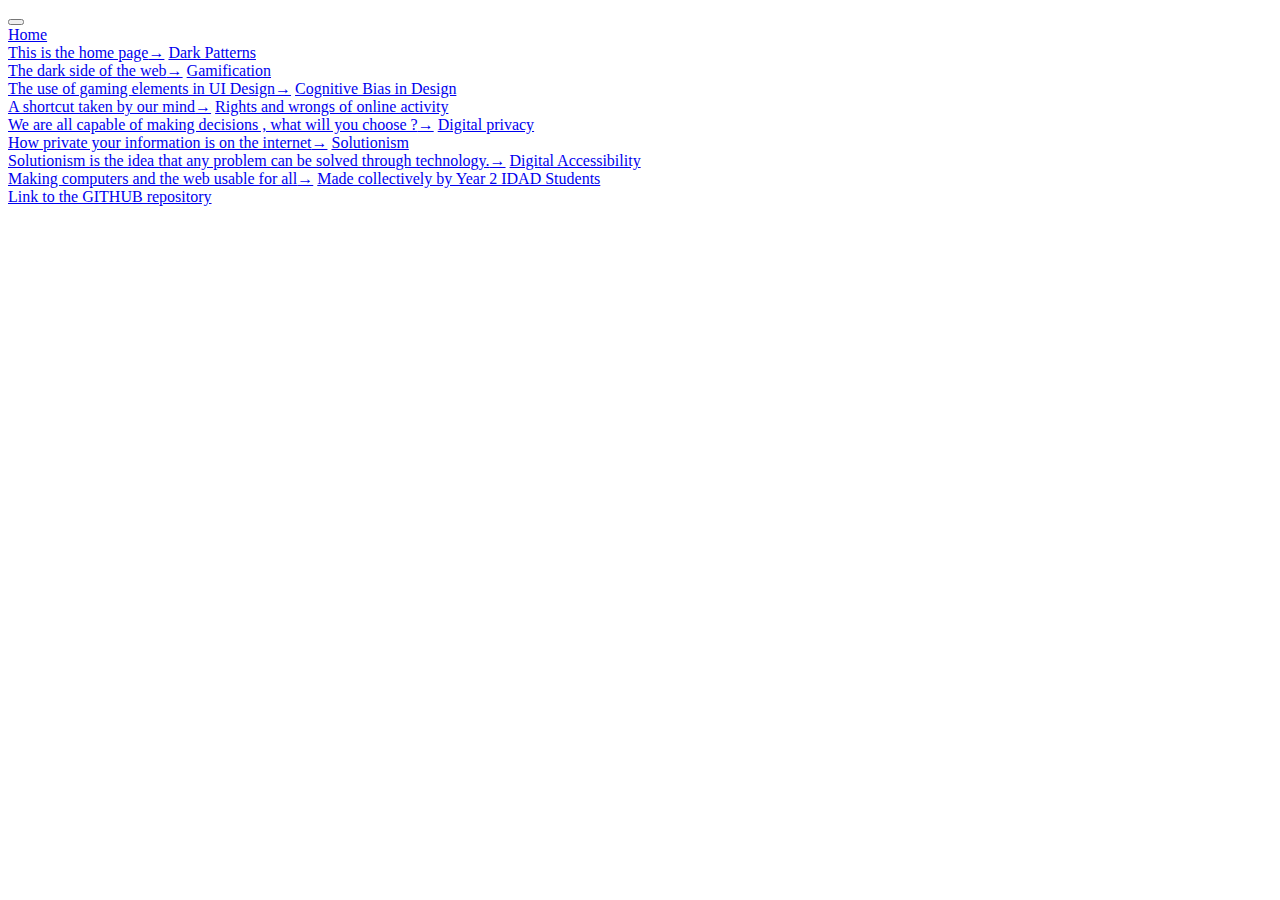
<file: digital-accessibility.html>
<!DOCTYPE html>
<html>
<head>
    <meta http-equiv="content-type" content="text/html; charset=utf-8">
    <title>Collective Design Psychology</title>

    <style data-css="https://annuel2.framapad.org/p/digital-accessibility-css/export/txt" id="css-content"></style>
    <link href="/assets/css/local-typography.css" rel="stylesheet" text="text/css">

    <script src="https://code.jquery.com/jquery-1.12.4.min.js" integrity="sha256-ZosEbRLbNQzLpnKIkEdrPv7lOy9C27hHQ+Xp8a4MxAQ=" crossorigin="anonymous"></script>
    <script type="text/javascript" charset="utf-8">
        $(document).ready(function(){
            $("#css-content").load($("#css-content").attr("data-css"));
            $("#pad-content").load($("#pad-content").attr("data-html"));
        });
    </script>
    <script src="menu.js"></script>
</head>
<body>
    <div data-html="https://annuel.framapad.org/p/IDAD-Design-Psychology-Digital-Accessibility/export/txt" id="pad-content"></div>
</body>
</html>
</file>
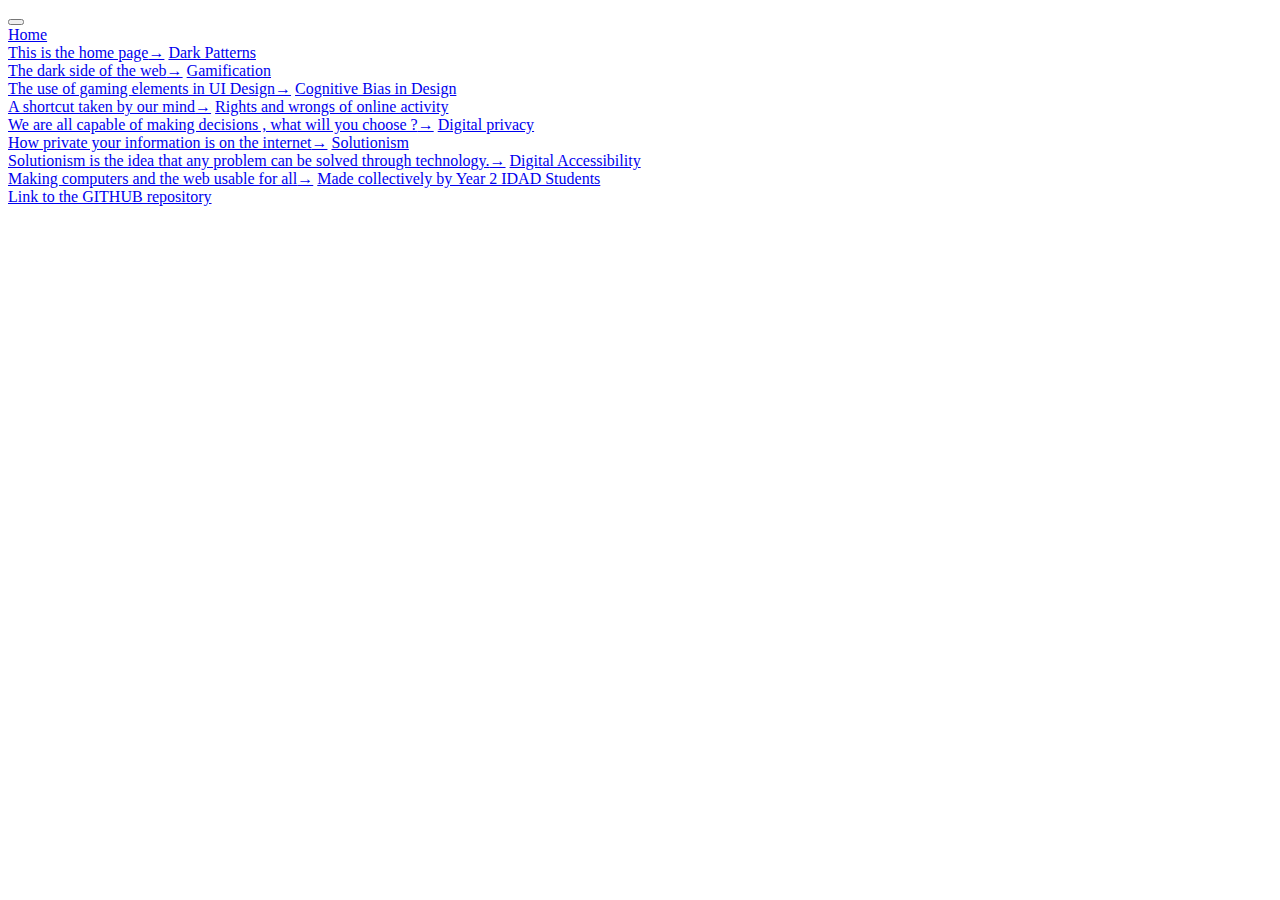
<file: rights-and-wrongs-online.html>
<!DOCTYPE html>
<html>
<head>
    <meta http-equiv="content-type" content="text/html; charset=utf-8">
    <title>Collective Design Psychology</title>

    <style data-css="https://annuel.framapad.org/p/rightsAndWrongs-css/export/txt" id="css-content"></style>
    <link href="/assets/css/local-typography.css" rel="stylesheet" text="text/css">

    <script src="https://code.jquery.com/jquery-1.12.4.min.js" integrity="sha256-ZosEbRLbNQzLpnKIkEdrPv7lOy9C27hHQ+Xp8a4MxAQ=" crossorigin="anonymous"></script>
    <script type="text/javascript" charset="utf-8">
        $(document).ready(function(){
            $("#css-content").load($("#css-content").attr("data-css"));
            $("#pad-content").load($("#pad-content").attr("data-html"));
        });
    </script>
    <script src="menu.js"></script>
</head>
<body>
    <div data-html="https://annuel.framapad.org/p/IDAD-Design-Psychology-Rights-Wrongs/export/txt" id="pad-content"></div>
</body>
</html>
</file>
<file: assets/css/local-typography.css>
@font-face {
    font-family: 'hk_groteskbold';
    src: url('../fonts/hkgrotesk-bold-webfont.woff2') format('woff2'),
         url('../fonts/hkgrotesk-bold-webfont.woff') format('woff');
    font-weight: normal;
    font-style: normal;
}

@font-face {
    font-family: 'hk_groteskbold_italic';
    src: url('../fonts/hkgrotesk-bolditalic-webfont.woff2') format('woff2'),
         url('../fonts/hkgrotesk-bolditalic-webfont.woff') format('woff');
    font-weight: normal;
    font-style: normal;
}

@font-face {
    font-family: 'hk_groteskitalic';
    src: url('../fonts/hkgrotesk-italic-webfont.woff2') format('woff2'),
         url('../fonts/hkgrotesk-italic-webfont.woff') format('woff');
    font-weight: normal;
    font-style: normal;
}

@font-face {
    font-family: 'hk_grotesklight';
    src: url('../fonts/hkgrotesk-light-webfont.woff2') format('woff2'),
         url('../fonts/hkgrotesk-light-webfont.woff') format('woff');
    font-weight: normal;
    font-style: normal;

}




@font-face {
    font-family: 'hk_grotesklight_italic';
    src: url('../fonts/hkgrotesk-lightitalic-webfont.woff2') format('woff2'),
         url('../fonts/hkgrotesk-lightitalic-webfont.woff') format('woff');
    font-weight: normal;
    font-style: normal;

}




@font-face {
    font-family: 'hk_groteskmedium';
    src: url('../fonts/hkgrotesk-medium-webfont.woff2') format('woff2'),
         url('../fonts/hkgrotesk-medium-webfont.woff') format('woff');
    font-weight: normal;
    font-style: normal;

}




@font-face {
    font-family: 'hk_groteskmedium_italic';
    src: url('../fonts/hkgrotesk-mediumitalic-webfont.woff2') format('woff2'),
         url('../fonts/hkgrotesk-mediumitalic-webfont.woff') format('woff');
    font-weight: normal;
    font-style: normal;

}




@font-face {
    font-family: 'hk_groteskregular';
    src: url('../fonts/hkgrotesk-regular-webfont.woff2') format('woff2'),
         url('../fonts/hkgrotesk-regular-webfont.woff') format('woff');
    font-weight: normal;
    font-style: normal;

}
</file>
